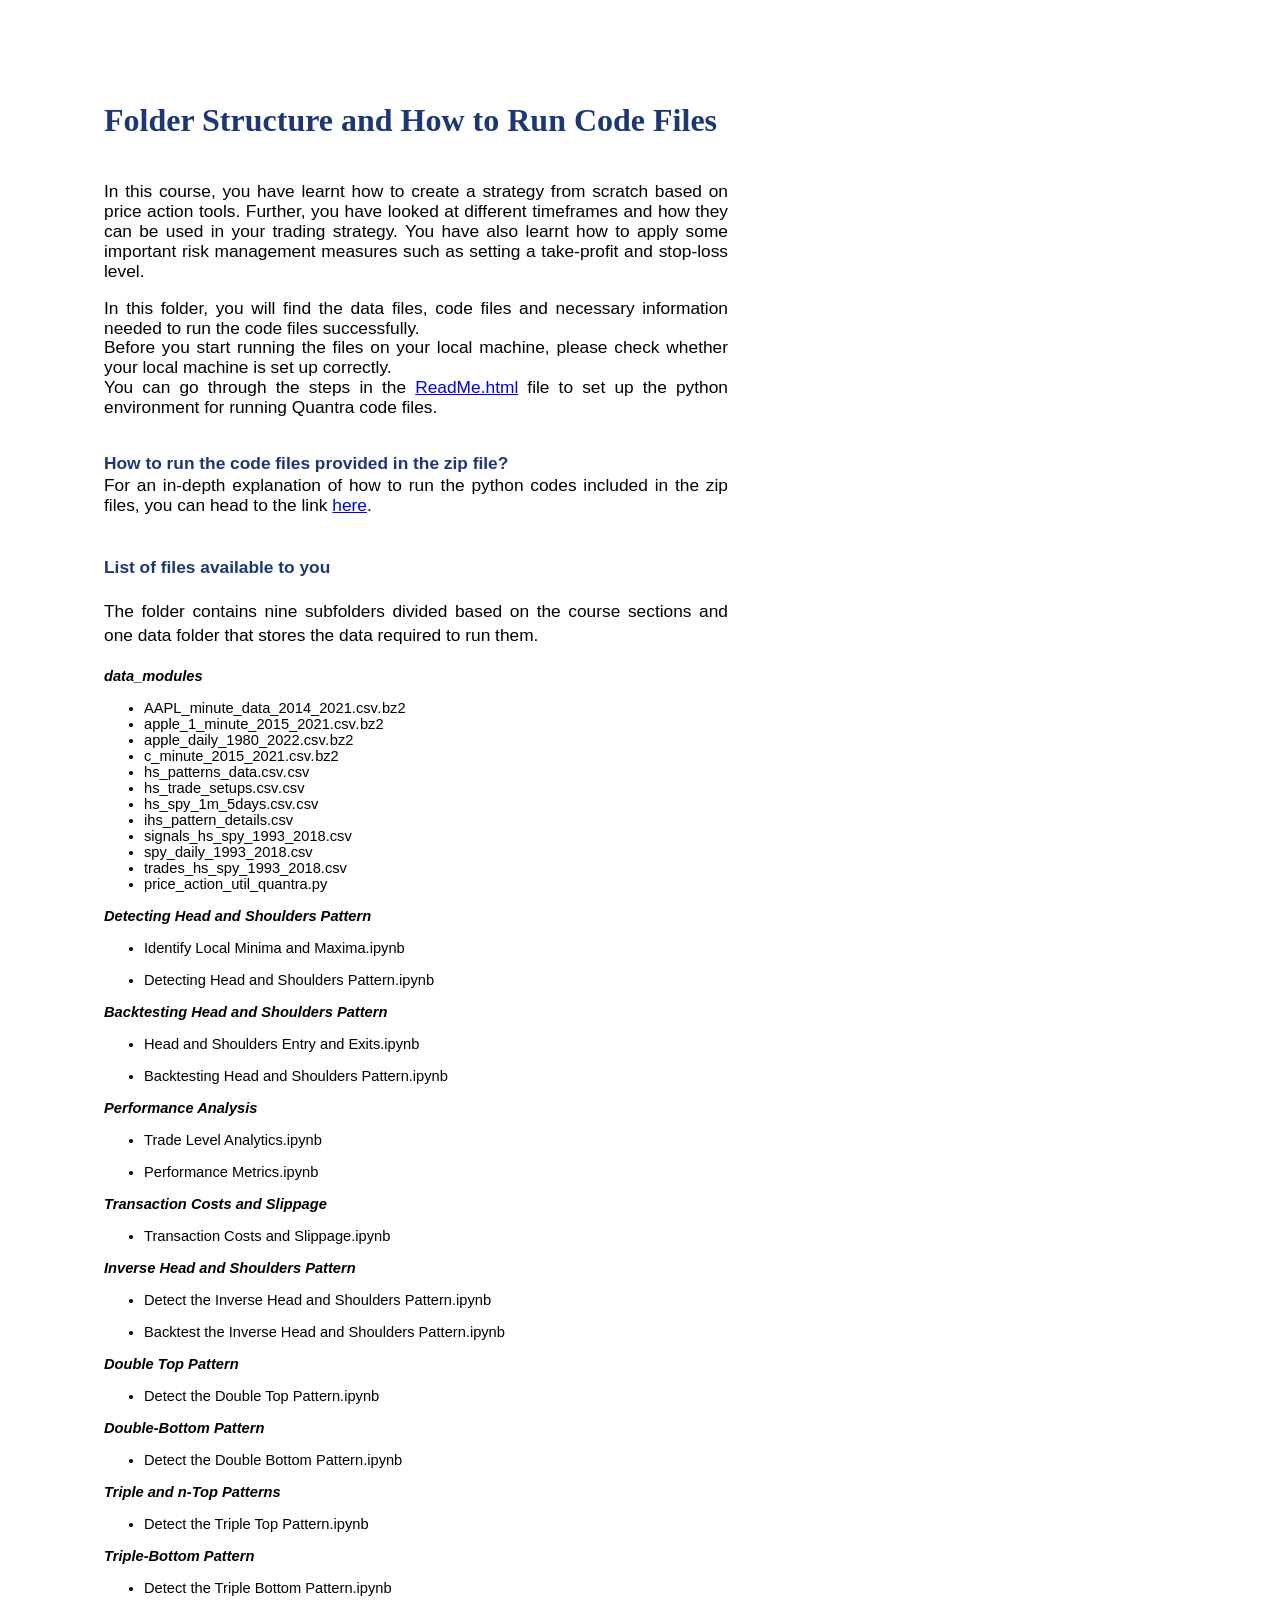
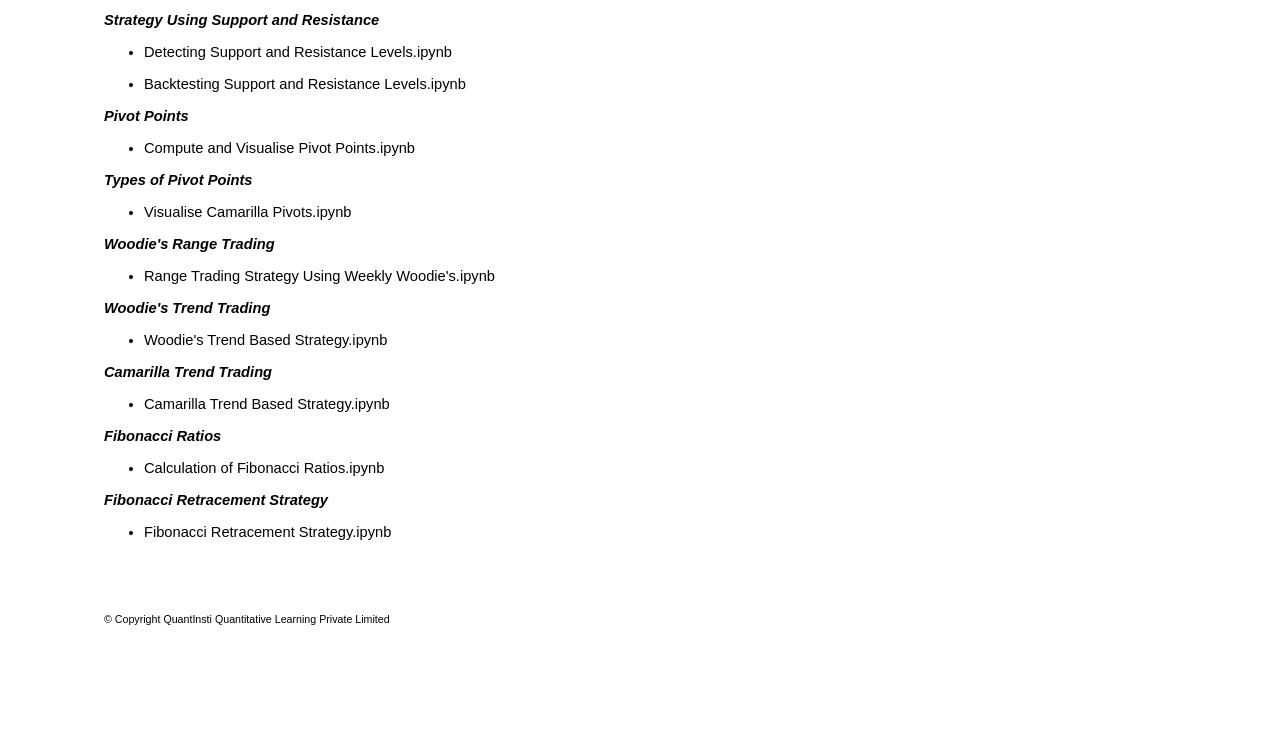
<file: ref/Folder Structure and How to Run Code Files.html>
<html>
<head>
	<base target="_blank" />
	<title></title>
	<meta http-equiv="Content-Type" content="text/html; charset=utf-8" http-equiv="content-type">
	<style type="text/css">@import url(https://themes.googleusercontent.com/fonts/css?kit=xTOoZr6X-i3kNg7pYrzMss5-x8zqu-667uHWljev_4A);ol{margin:0;padding:0}table td,table th{padding:0}.c1{-webkit-text-decoration-skip:none;color:#1155cc;font-weight:400;text-decoration:underline;vertical-align:baseline;text-decoration-skip-ink:none;font-size:13pt;font-family:"Lato";font-style:normal}.c4{-webkit-text-decoration-skip:none;color:#1c3678;font-weight:700;text-decoration:underline;text-decoration-skip-ink:none;font-size:13pt;font-family:"Lato"}.c11{color:#1c3678;font-weight:700;text-decoration:none;vertical-align:baseline;font-size:24pt;font-family:"Lato";font-style:normal}.c2{color:#000000;font-weight:400;text-decoration:none;vertical-align:baseline;font-size:13pt;font-family:"Lato";font-style:normal}.c5{color:#000000;font-weight:400;text-decoration:none;vertical-align:baseline;font-size:11pt;font-family:"Arial";font-style:normal}.c10{-webkit-text-decoration-skip:none;color:#1155cc;font-weight:400;text-decoration:underline;text-decoration-skip-ink:none;font-size:13pt;font-family:"Lato"}.c0{padding-top:0pt;padding-bottom:0pt;line-height:1.15;text-align:left}.c6{padding-top:0pt;padding-bottom:0pt;line-height:1.0;text-align:left}.c7{background-color:#ffffff;max-width:468pt;padding:72pt 72pt 72pt 72pt}.c3{color:inherit;text-decoration:inherit}.c9{orphans:2;widows:2}.c8{height:11pt}.title{padding-top:0pt;color:#000000;font-size:26pt;padding-bottom:3pt;font-family:"Arial";line-height:1.15;page-break-after:avoid;orphans:2;widows:2;text-align:left}.subtitle{padding-top:0pt;color:#666666;font-size:15pt;padding-bottom:16pt;font-family:"Arial";line-height:1.15;page-break-after:avoid;orphans:2;widows:2;text-align:left}li{color:#000000;font-size:11pt;font-family:"Arial"}p{margin:0;color:#000000;font-size:11pt;font-family:"Arial"}h1{padding-top:20pt;color:#000000;font-size:20pt;padding-bottom:6pt;font-family:"Arial";line-height:1.15;page-break-after:avoid;orphans:2;widows:2;text-align:left}h2{padding-top:18pt;color:#000000;font-size:16pt;padding-bottom:6pt;font-family:"Arial";line-height:1.15;page-break-after:avoid;orphans:2;widows:2;text-align:left}h3{padding-top:16pt;color:#434343;font-size:14pt;padding-bottom:4pt;font-family:"Arial";line-height:1.15;page-break-after:avoid;orphans:2;widows:2;text-align:left}h4{padding-top:14pt;color:#666666;font-size:12pt;padding-bottom:4pt;font-family:"Arial";line-height:1.15;page-break-after:avoid;orphans:2;widows:2;text-align:left}h5{padding-top:12pt;color:#666666;font-size:11pt;padding-bottom:4pt;font-family:"Arial";line-height:1.15;page-break-after:avoid;orphans:2;widows:2;text-align:left}h6{padding-top:12pt;color:#666666;font-size:11pt;padding-bottom:4pt;font-family:"Arial";line-height:1.15;page-break-after:avoid;font-style:italic;orphans:2;widows:2;text-align:left}
	</style>
</head>
<body class="c7" data-gr-ext-installed="" data-new-gr-c-s-check-loaded="14.1083.0" data-new-gr-c-s-loaded="14.1018.0">
<p class="c6"><span class="c11">Folder Structure and How to Run Code Files</span></p>

<p class="c0 c8" style="text-align: justify;">&nbsp;</p>

<p class="c0 c8" style="text-align: justify;">&nbsp;</p>

<p class="c0" style="text-align: justify;"><br />
<span style="font-family: Lato, sans-serif; font-size: 17.3333px; white-space: pre-wrap;">In this course, you have learnt how to create a strategy from scratch based on price action tools. Further, you have looked at different timeframes and how they can be used in your trading strategy. You have also learnt how to apply some important risk management measures such as setting a take-profit and stop-loss level.</span></p>

<p class="c0" style="text-align: justify;">&nbsp;</p>

<p class="c0" style="text-align: justify;"><span style="font-family: Lato, sans-serif; font-size: 17.3333px; white-space: pre-wrap;">In this folder, you will find the data files, code files and necessary information needed to run the code files successfully. </span></p>

<p class="c0" style="text-align: justify;"><span style="font-family: Lato, sans-serif; font-size: 17.3333px; white-space: pre-wrap;">Before you start running the files on your local machine, please check whether your local machine is set up correctly. </span></p>

<p class="c0" style="text-align: justify;"><span style="font-family: Lato, sans-serif; font-size: 17.3333px; white-space: pre-wrap;">You can go through the steps in the <a href="ReadMe.html">ReadMe.html</a> file to set up the python environment for running Quantra code files.</span></p>

<p class="c0" style="text-align: justify;">&nbsp;</p>

<p class="c0" style="text-align: justify;">&nbsp;</p>

<p dir="ltr" style="margin-top: 0pt; margin-bottom: 0pt; line-height: 1.38; text-align: justify;"><span style="color: rgb(28, 54, 120); font-weight: bold; font-family: Lato, sans-serif; font-size: 17.3333px; white-space: pre-wrap;">How to run the code files provided in the zip file?</span></p>

<p class="c0" style="text-align: justify;"><span style="font-family: Lato, sans-serif; font-size: 17.3333px; white-space: pre-wrap;">For an in-depth explanation of how to run the python codes included in the zip files, you can head to the link <a href="https://blog.quantinsti.com/set-up-python-system/#how-to-run-files-included-in-the-download-section-of-quantra-courses" target="_blank">here</a>.</span></p>

<p dir="ltr" style="line-height: 1.38; margin-top: 0pt; margin-bottom: 0pt; text-align: justify;">&nbsp;</p>

<p dir="ltr" style="line-height: 1.38; margin-top: 0pt; margin-bottom: 0pt; text-align: justify;">&nbsp;</p>

<p dir="ltr" style="line-height: 1.38; margin-top: 0pt; margin-bottom: 0pt; text-align: justify;"><span style="color:#000000;"><span style="color: rgb(28, 54, 120); font-family: Lato, sans-serif; font-size: 17.3333px; font-weight: 700; text-align: justify; white-space: pre-wrap;">List of files available to you</span></span></p>

<p dir="ltr" style="line-height: 1.38; margin-top: 0pt; margin-bottom: 0pt; text-align: justify;">&nbsp;</p>

<p dir="ltr" style="line-height: 1.38; margin-top: 0pt; margin-bottom: 0pt; text-align: justify;"><span style="font-family: Lato, sans-serif; font-size: 17.3333px; white-space: pre-wrap;">The folder contains nine subfolders divided based on the course sections and one data folder that stores the data required to run them.</span></p>

<p dir="ltr" style="line-height: 1.38; margin-top: 0pt; margin-bottom: 0pt; text-align: justify;">&nbsp;</p>

<p><em><strong>data_modules</strong></em></p>

<ul>
	<li>AAPL_minute_data_2014_2021.csv<em>.</em>bz2</li>
	<li>apple_1_minute_2015_2021.csv<em>.</em>bz2</li>
	<li>apple_daily_1980_2022.csv<em>.</em>bz2</li>
	<li>c_minute_2015_2021.csv<em>.</em>bz2</li>
	<li>hs_patterns_data.csv<em>.</em>csv</li>
	<li>hs_trade_setups.csv<em>.</em>csv</li>
	<li>hs_spy_1m_5days.csv<em>.</em>csv</li>
	<li>ihs_pattern_details.csv</li>
	<li>signals_hs_spy_1993_2018.csv</li>
	<li>spy_daily_1993_2018.csv</li>
	<li>trades_hs_spy_1993_2018.csv</li>
	<li>price_action_util_quantra.py</li>
</ul>

<p><strong><em>Detecting Head and Shoulders Pattern</em></strong></p>

<ul>
	<li>Identify Local Minima and Maxima.ipynb</li>
</ul>

<ul>
	<li>Detecting Head and Shoulders Pattern.ipynb</li>
</ul>


<p><strong><em>Backtesting Head and Shoulders Pattern</em></strong></p>

<ul>
	<li>Head and Shoulders Entry and Exits.ipynb</li>
</ul>

<ul>
	<li>Backtesting Head and Shoulders Pattern.ipynb</li>
</ul>

<p><strong><em>Performance Analysis</em></strong></p>

<ul>
	<li>Trade Level Analytics.ipynb</li>
</ul>

<ul>
	<li>Performance Metrics.ipynb</li>
</ul>

<p><em><strong>Transaction Costs and Slippage</strong></em></p>

<ul>
	<li>Transaction Costs and Slippage.ipynb</li>
</ul>

<p><em><strong>Inverse Head and Shoulders Pattern</strong></em></p>

<ul>
	<li>Detect the Inverse Head and Shoulders Pattern.ipynb</li>
</ul>

<ul>
	<li>Backtest the Inverse Head and Shoulders Pattern.ipynb</li>
</ul>

<p><em><strong>Double Top Pattern</strong></em></p>

<ul>
	<li>Detect the Double Top Pattern.ipynb</li>
</ul>

<p><em><strong>Double-Bottom Pattern</strong></em></p>

<ul>
	<li>Detect the Double Bottom Pattern.ipynb</li>
</ul>

<p><em><strong>Triple and n-Top Patterns</strong></em></p>

<ul>
	<li>Detect the Triple Top Pattern.ipynb</li>
</ul>

<p><em><strong>Triple-Bottom Pattern</strong></em></p>

<ul>
	<li>Detect the Triple Bottom Pattern.ipynb</li>
</ul>

<p><em><strong>Strategy Using Support and Resistance</strong></em></p>

<ul>
	<li>Detecting Support and Resistance Levels.ipynb</li>
</ul>

<ul>
	<li>Backtesting Support and Resistance Levels.ipynb</li>
</ul>

<p><em><strong>Pivot Points</strong></em></p>

<ul>
	<li>Compute and Visualise Pivot Points.ipynb</li>
</ul>

<p><em><strong>Types of Pivot Points</strong></em></p>

<ul>
	<li>Visualise Camarilla Pivots.ipynb</li>
</ul>

<p><em><strong>Woodie&#39;s Range Trading</strong></em></p>

<ul>
	<li>Range Trading Strategy Using Weekly Woodie&#39;s.ipynb</li>
</ul>

<p><em><strong>Woodie&#39;s Trend Trading</strong></em></p>

<ul>
	<li>Woodie&#39;s Trend Based Strategy.ipynb</li>
</ul>

<p><em><strong>Camarilla Trend Trading</strong></em></p>

<ul>
	<li>Camarilla Trend Based Strategy.ipynb</li>
</ul>

<p><em><strong>Fibonacci Ratios</strong></em></p>

<ul>
	<li>Calculation of Fibonacci Ratios.ipynb</li>
</ul>

<p><em><strong>Fibonacci Retracement Strategy</strong></em></p>

<ul>
	<li>Fibonacci Retracement Strategy.ipynb</li>
</ul>

<p>&nbsp;</p>

<p dir="ltr" style="margin-top: 0pt; margin-bottom: 0pt; line-height: 1.38; text-align: justify;">&nbsp;</p>

<p dir="ltr" style="margin-top: 0pt; margin-bottom: 0pt; line-height: 1.38; text-align: justify;">&nbsp;</p>

<p dir="ltr" style="line-height: 1.2; margin-top: 0pt; margin-bottom: 0pt;"><span style="font-family: Lato, sans-serif; font-size: 17.3333px; white-space: pre-wrap;"><span id="docs-internal-guid-f4b02f43-7fff-f496-1b6f-30e25e7de655"><span style="font-size: 8pt; font-family: Lato, sans-serif; background-color: transparent; font-variant-numeric: normal; font-variant-east-asian: normal; vertical-align: baseline; white-space: pre-wrap;">&copy; Copyright QuantInsti Quantitative Learning Private Limited</span></span></span></p>
<grammarly-desktop-integration data-grammarly-shadow-root="true"></grammarly-desktop-integration></body>
</html>
</file>
